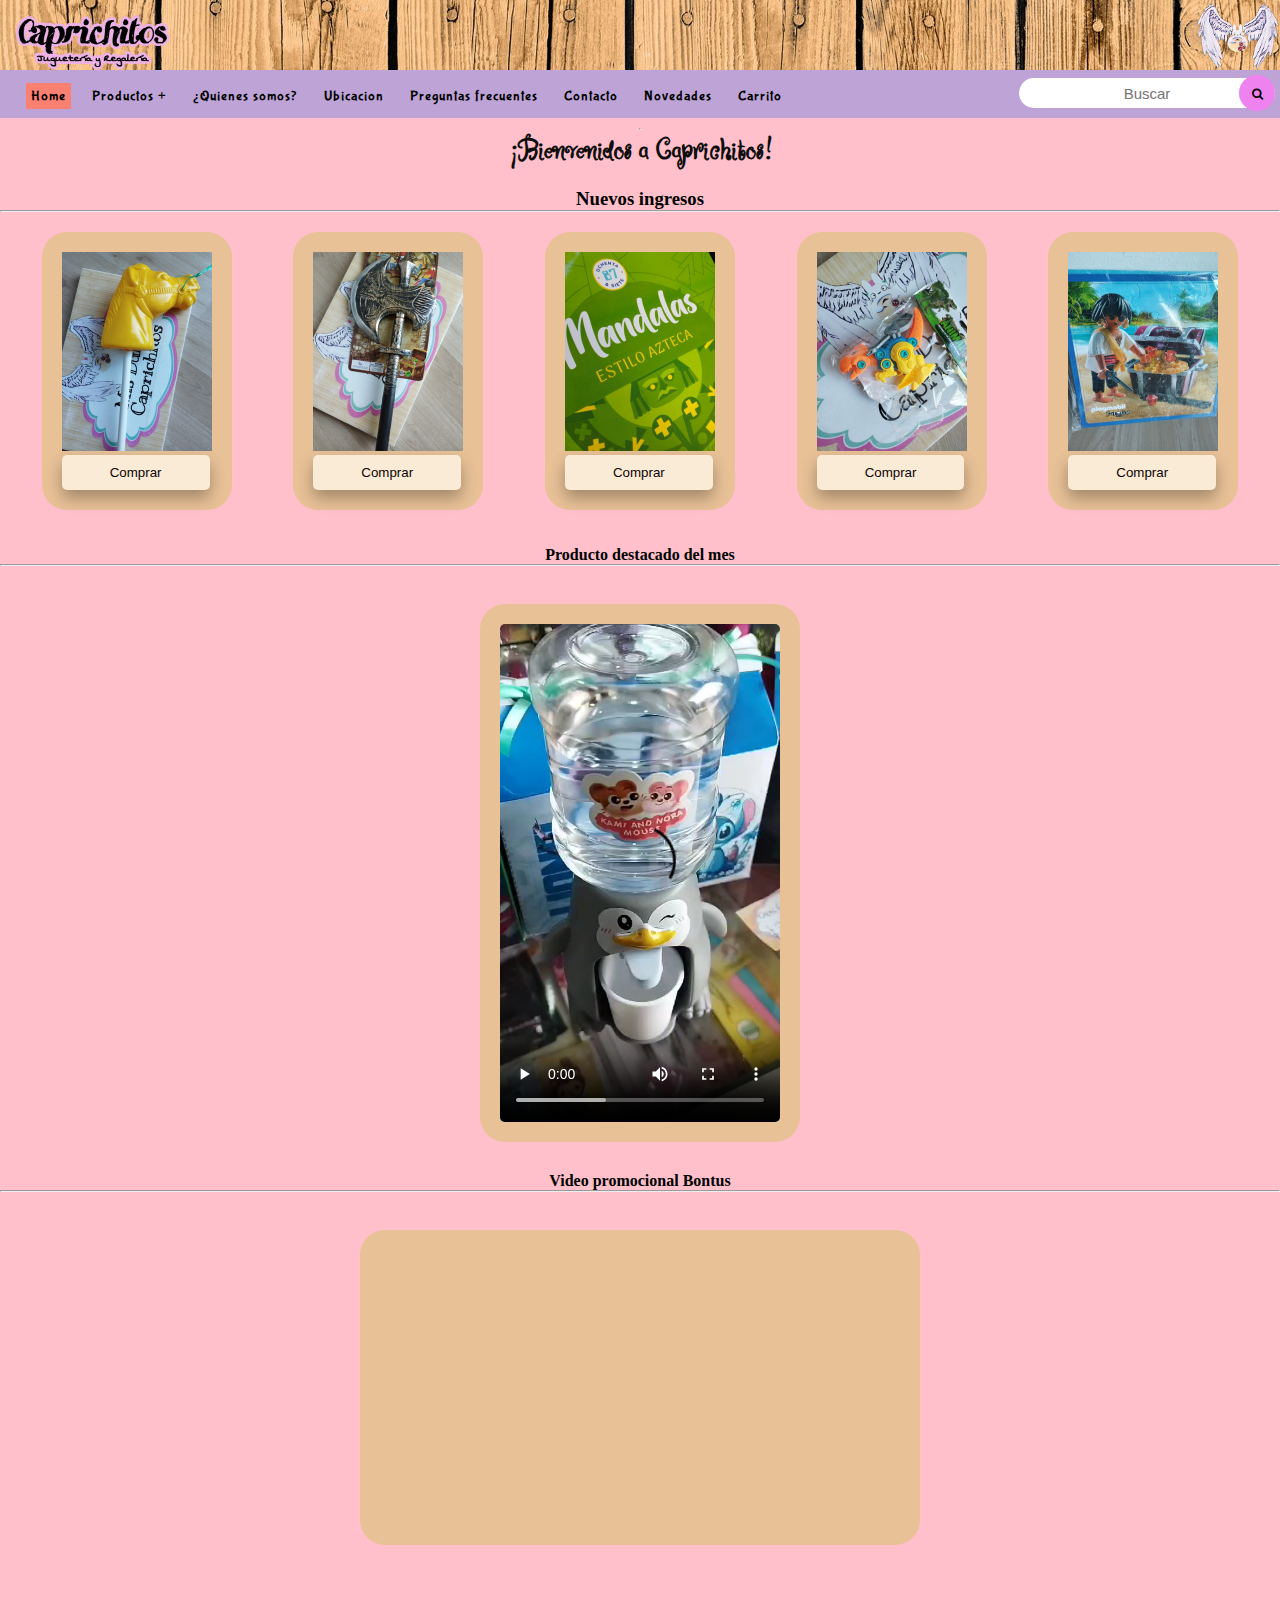
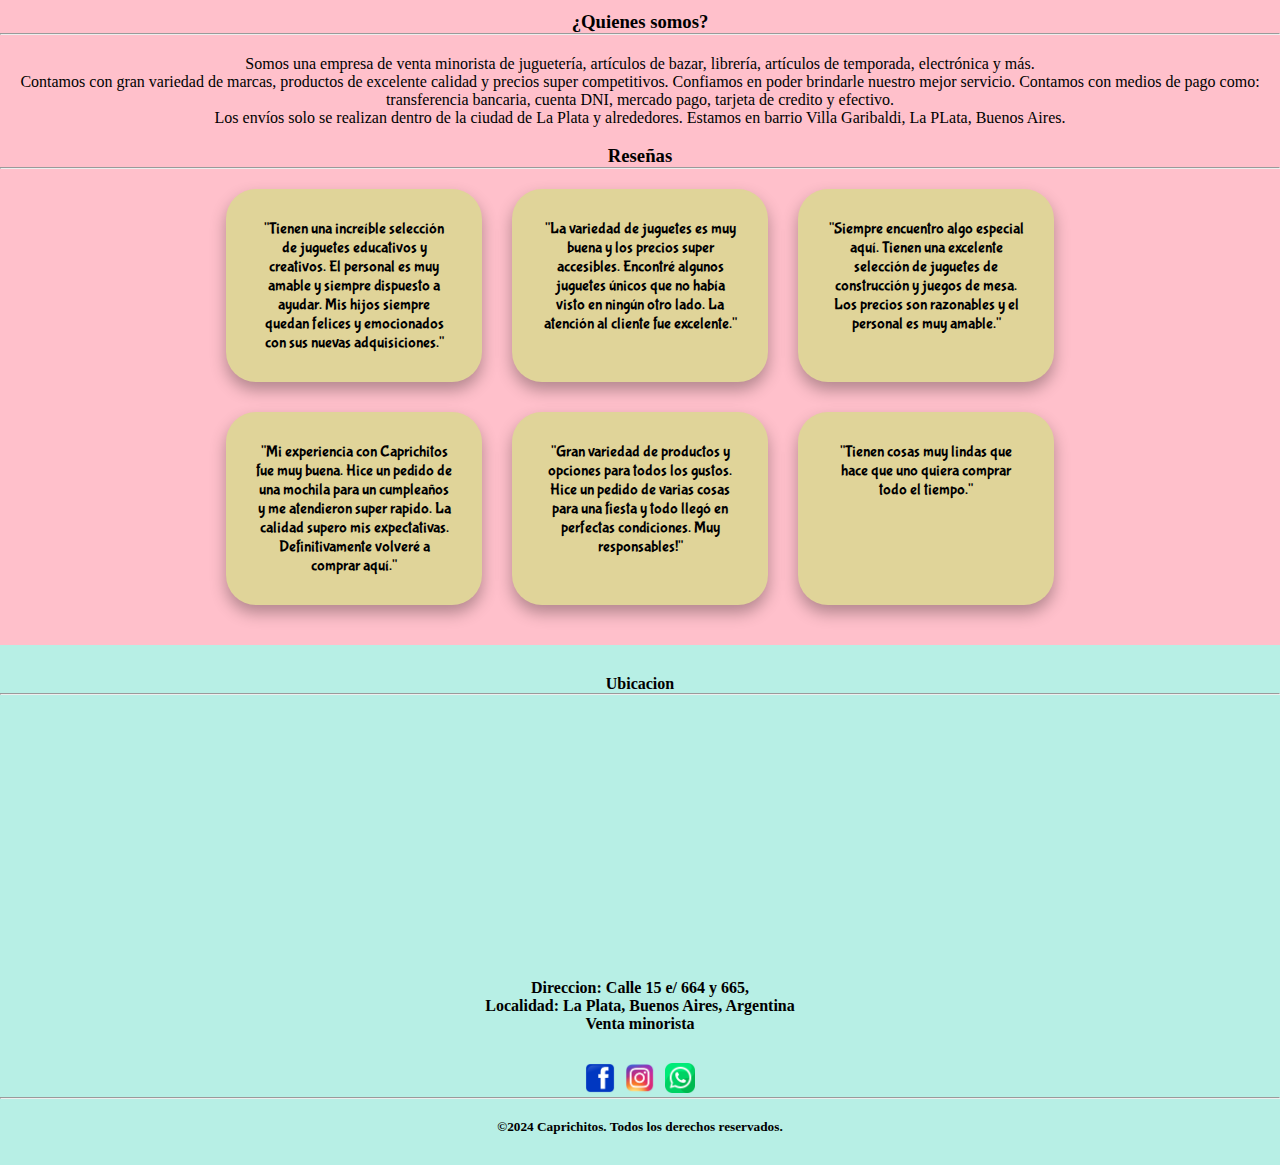
<file: Index.html>
<!DOCTYPE html>
<html lang="es">
<head>
    <meta charset="UTF-8">
    <meta name="viewport" content="width=device-width, initial-scale=1.0">
    <link rel="stylesheet" href="./css/styles.css">
    <title>Caprichitos</title>
    <link rel="icon" href="img/totoroAlasico.ico">

    <link rel="preconnect" href="https://fonts.googleapis.com">
    <link rel="preconnect" href="https://fonts.gstatic.com" crossorigin>
    <link href="https://fonts.googleapis.com/css2?family=Qwitcher+Grypen:wght@400;700&family=Ruge+Boogie&display=swap" rel="stylesheet">

    <link href="https://fonts.googleapis.com/css2?family=Bubblegum+Sans&family=Qwitcher+Grypen:wght@400;700&family=Ruge+Boogie&display=swap" rel="stylesheet">

    <link rel="stylesheet" href="https://cdnjs.cloudflare.com/ajax/libs/font-awesome/4.7.0/css/font-awesome.min.css">
</head>
<body>
   <header>
      <div class="menu">
        <div class="logos">
          <img class="caprichito" src="img/logo.png" alt="Imagen Logo" >
          <img class="totoro" src="img/totoroAlas.png" alt="Imagen totoro" >
        </div>    
        <nav id="menu2">
            <input type="checkbox" id="check">
            <label for="check" class="checkbtn">
                <i class="fa fa-bars "></i>
            </label>
            <div class="buscador">
              <form action="">
                 <input type="text" name="buscar" id="busca" placeholder="Buscar">
                 <button type="submit"><i class="fa fa-search"></i></button>
              </form>
            </div>
            <ul>
                <li><a class="b" href="Index.html" alt="inicio">Home</a></li>
                <li><a href="jugueteria.html">Productos + </a>
                   <ul>
                      <li><a href="jugueteria.html">Jugueteria</a></li> 
                      <li><a href="#electro">Electronica</a></li>
                      <li><a href="#Mak">Make up/Accesorios</a></li>
                      <li><a href="#coti">Cotillon/Reposteria</a></li>
                      <li><a href="#marro">Marroquineria</a></li>
                      <li><a href="#li">Libreria</a></li>
                      <li><a href="#baz">Bazar</a></li>
                      <li><a href="#ver">Verano</a></li>
                      <li><a href="#indu">Indumentaria</a></li>
                      <li><a href="#var">Varios</a></li>  
                   </ul>
                </li>
                <li><a href="#quienes">¿Quienes somos?</a></li>
                <li><a href="#ubi">Ubicacion</a></li>
                <li><a> Preguntas frecuentes</a></li>
                <li><a href="Contacto.html">Contacto</a></li>
                <li><a href="#ingresos">Novedades</a></li>      
                <li><a href="carrito.html">Carrito</a> </li>        
            </ul>
        </nav>
      </div>
    </header>
    <main>
      <div class="principal">
        <div class="bienvenida">
          <hr>
          <h1>¡Bienvenidos a Caprichitos!</h1>
        </div>
        <br>
        <div class="texto" id="ingresos">
          <h3><strong>Nuevos ingresos</strong></h3>
          <hr>
        </div>
        <div class="container">
          <div class="card">
            <img  src="img/caballito montable.jpg" alt="Imagen caballito"><br>
            <button class="bot">Comprar</button>
          </div>
          <div class="card">
             <img src="img/hacha pirata.jpg" alt="hacha pirata"><br>
             <button class="bot">Comprar</button>
          </div>
          <div class="card">
             <img src="img/Libro de mandalas.jpg" alt="mandala"><br>
             <button class="bot">Comprar</button>
          </div>
          <div class="card">
             <img src="img/mini dino.jpg" alt="dinosaurio"><br>
             <button class="bot">Comprar</button>
          </div>
          <div class="card">
             <img src="img/rompecabezas playmovil.jpg" alt="rompecabezas"><br>
             <button class="bot">Comprar</button>
          </div>
        </div>
        <br>
        <br>
        <div class="texto">
           <h4>Producto destacado del mes</h4>
           <hr>
        </div>
        <br>
        <div class="center">
           <video class="card"  width="25%" controls>
              <source src="img/dispenser.mp4" type="video/mp4">
           </video>
        </div>
        <div class="texto">
           <h4>Video promocional Bontus </h4>
           <hr>
        </div>
        <br>
        <div class="center">
           <iframe class="cardVideo" width="560" height="315" src="https://www.youtube.com/embed/Nqrs35d6huc?si=KPVwLVrH1MwmhAhh" title="YouTube video player" frameborder="0" allow="accelerometer; autoplay; clipboard-write; encrypted-media; gyroscope; picture-in-picture; web-share" referrerpolicy="strict-origin-when-cross-origin" allowfullscreen></iframe>
        </div>
        <br>
        <br>
      </div>
      <div class="texto">
        <h3 id="quienes">¿Quienes somos?</h3>
        <hr>
        <div class="somos">
         <p>
           Somos una empresa de venta minorista de juguetería, artículos de bazar, librería, artículos de temporada, electrónica y más.
         </p>
         <p>
          Contamos con gran variedad de marcas, productos de excelente calidad y precios super competitivos. Confiamos en poder brindarle nuestro mejor servicio. 
          Contamos con medios de pago como: transferencia bancaria, cuenta DNI, mercado pago, tarjeta de credito y efectivo.
         </p>
         <p>
          Los envíos solo se realizan dentro de la ciudad de La Plata y alrededores.
          Estamos en barrio Villa Garibaldi, La PLata, Buenos Aires.
         </p>
        </div>
      </div>
      <br>
      <div class="texto">
         <h3>Reseñas</h3>
         <hr>
      </div>
      <div class="grid-container">
        <div class="grilla-item uno">
            <p>"Tienen una increíble selección de juguetes educativos y creativos. El personal es muy amable y siempre dispuesto a ayudar. Mis hijos siempre quedan felices y emocionados con sus nuevas adquisiciones."</p>
        </div>
        <div class="grilla-item">
            <p>
              "La variedad de juguetes es muy buena y los precios super accesibles. Encontré algunos juguetes únicos que no había visto en ningún otro lado. La atención al cliente fue excelente."
            </p>
        </div>
        <div class="grilla-item">
            <p>
              "Siempre encuentro algo especial aquí. Tienen una excelente selección de juguetes de construcción y juegos de mesa. Los precios son razonables y el personal es muy amable."
            </p>
        </div>
        <div class="grilla-item">
            <p>
              "Mi experiencia con Caprichitos fue muy buena. Hice un pedido de una mochila para un cumpleaños y me atendieron super rapido. La calidad supero mis expectativas. Definitivamente volveré a comprar aquí."
            </p>
        </div>
        <div class="grilla-item">
            <p>
              "Gran variedad de productos y opciones para todos los gustos. Hice un pedido de varias cosas para una fiesta y todo llegó en perfectas condiciones. Muy responsables!"
            </p>
        </div>
        <div class="grilla-item">
            <p>
              "Tienen cosas muy lindas que hace que uno quiera comprar todo el tiempo."
            </p>
        </div>
      </div> 
    </main>
    <footer>  
      <div class="texto">
        <h4 id="ubi">Ubicacion</h4>
        <hr>
        <div class="center">
          <section class="mapa">
             <iframe src="https://www.google.com/maps/embed?pb=!1m14!1m12!1m3!1d2311.0459124933027!2d-57.8538421669521!3d-34.99888236167084!2m3!1f0!2f0!3f0!3m2!1i1024!2i768!4f13.1!5e0!3m2!1ses-419!2sar!4v1728937532451!5m2!1ses-419!2sar" width="200" height="200" style="border:0;" allowfullscreen="" loading="lazy" referrerpolicy="no-referrer-when-downgrade"></iframe>
          </section>
        </div>
        <div class="dire">
          <h4>Direccion: Calle 15 e/ 664 y 665,</h4>
          <h4>Localidad: La Plata, Buenos Aires, Argentina</h4>
          <h4>Venta minorista</h4>
        </div>  
        <div class="icons">
          <a href="https://www.facebook.com/Mdcaprichitos" target="_blank">
          <img class="redes" src="img/face.png" title="Pagina de Facebook"></a>
          <a href="https://www.instagram.com/invites/contact/?igsh=199zva26a1tsr&utm_content=fpr7tpt" target="_blank">
          <img class="redes" src="img/instagram.png" title="Enlace de instagram"></a>      
          <a href="http://wa.me/+542216035850" target="_blank">
          <img class="redes" src="img/whatsapp_2504957.png" title="whats app"></a>   
        </div>
      </div>   
      <hr>
      <div class="center">
         <h5>&copy;2024 Caprichitos. Todos los derechos reservados. </h5>
      </div>
    </footer>
    
</body>
</html>
</file>
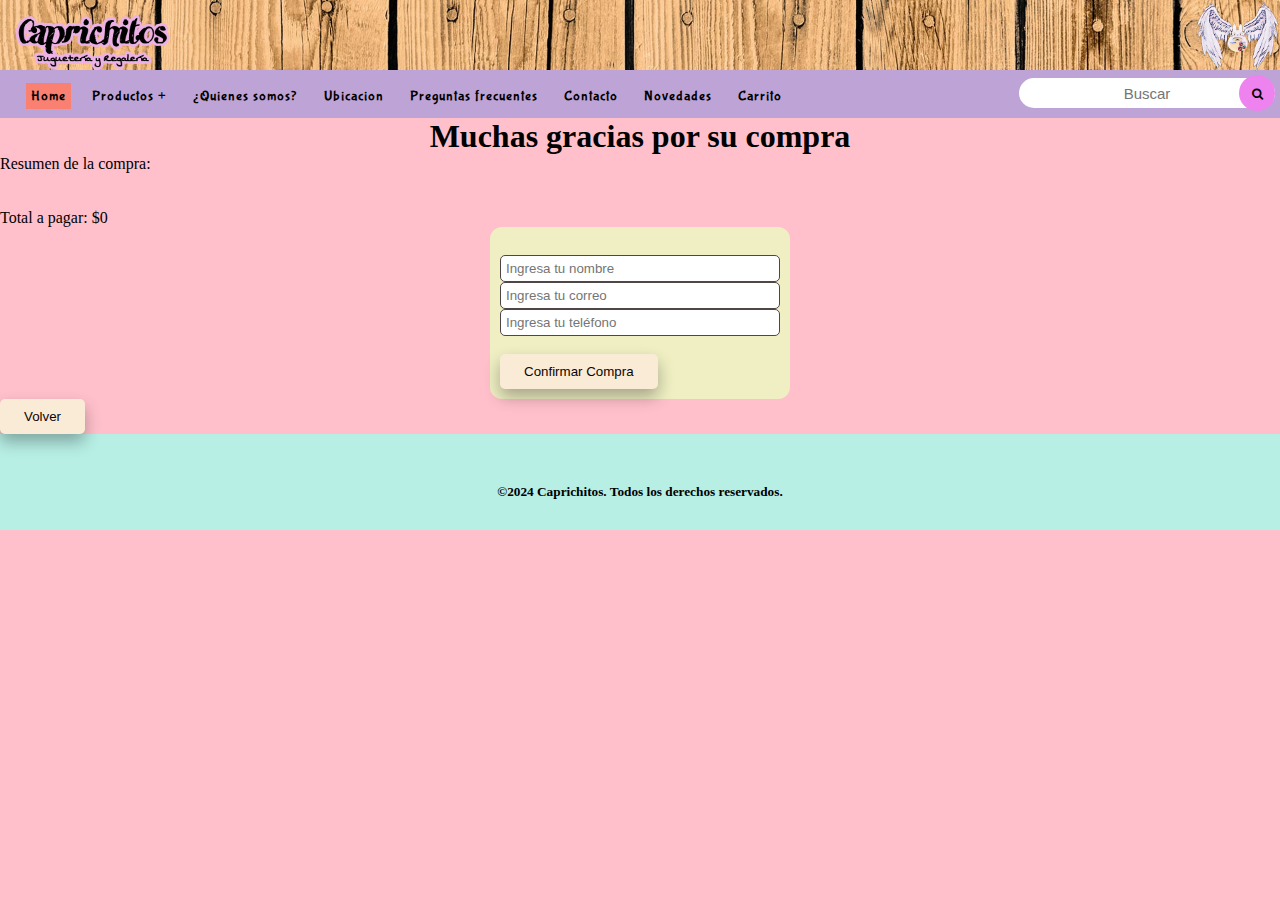
<file: carrito.html>
<!DOCTYPE html>
<html lang="es">
<head>
    <meta charset="UTF-8">
    <meta name="viewport" content="width=device-width, initial-scale=1.0">
    <title>Resumen de Compra</title>
    <link rel="stylesheet" href="./css/styles.css">
    <title>Caprichitos</title>
    <link rel="icon" href="img/totoroAlasico.ico">

    <link rel="preconnect" href="https://fonts.googleapis.com">
    <link rel="preconnect" href="https://fonts.gstatic.com" crossorigin>
    <link href="https://fonts.googleapis.com/css2?family=Qwitcher+Grypen:wght@400;700&family=Ruge+Boogie&display=swap" rel="stylesheet">

    <link href="https://fonts.googleapis.com/css2?family=Bubblegum+Sans&family=Qwitcher+Grypen:wght@400;700&family=Ruge+Boogie&display=swap" rel="stylesheet">

    <link rel="stylesheet" href="https://cdnjs.cloudflare.com/ajax/libs/font-awesome/4.7.0/css/font-awesome.min.css">
</head>
<body>
   <header>
      <div class="menu">
        <div class="logos">
          <img class="caprichito" src="img/logo.png" alt="Imagen Logo" >
          <img class="totoro" src="img/totoroAlas.png" alt="Imagen totoro" >
        </div>    
        <nav id="menu2">
            <input type="checkbox" id="check">
            <label for="check" class="checkbtn">
                <i class="fa fa-bars "></i>
            </label>
            <div class="buscador">
              <form action="">
                 <input type="text" name="buscar" id="busca" placeholder="Buscar">
                 <button type="submit"><i class="fa fa-search"></i></button>
              </form>
            </div>
            <ul>
                <li><a class="b" href="Index.html" alt="inicio">Home</a></li>
                <li><a href="jugueteria.html">Productos + </a>
                   <ul>
                      <li><a href="jugueteria.html">Jugueteria</a></li> 
                      <li><a href="#electro">Electronica</a></li>
                      <li><a href="#Mak">Make up/Accesorios</a></li>
                      <li><a href="#coti">Cotillon/Reposteria</a></li>
                      <li><a href="#marro">Marroquineria</a></li>
                      <li><a href="#li">Libreria</a></li>
                      <li><a href="#baz">Bazar</a></li>
                      <li><a href="#ver">Verano</a></li>
                      <li><a href="#indu">Indumentaria</a></li>
                      <li><a href="#var">Varios</a></li>  
                   </ul>
                </li>
                <li><a href="#quienes">¿Quienes somos?</a></li>
                <li><a href="#ubi">Ubicacion</a></li>
                <li><a> Preguntas frecuentes</a></li>
                <li><a href="Contacto.html">Contacto</a></li>
                <li><a href="#ingresos">Novedades</a></li>      
                <li><a href="carrito.html">Carrito</a> </li>        
            </ul>
        </nav>
      </div>
    </header>
    <main>
        <h1 class="texto">Muchas gracias por su compra</h1>
        <section>
            <div id="detalle"></div>
        </section>

    </main>
   <div class="formulario">
      <form id="formulario" action="https://formspree.io/f/mpwagkjj" method="POST">
           <textarea id="carritoData" name="carrito" style="display:none;"></textarea>
           <textarea id="totalCarrito" name="total" style="display:none;"></textarea>
           <br>
           <input class ="caja" type="text" id="nombre" name="nombre" placeholder="Ingresa tu nombre" required>
           <br>
            <input class ="caja" type="email" id="contactoEmail" name="email" placeholder="Ingresa tu correo" required>
            <br>
           <input class ="caja" type="tel" id="telefono" name="telefono" placeholder="Ingresa tu teléfono" required>
           <br><br>
           <button class = "bot2" type="submit" id="botonEnviar">Confirmar Compra</button>
        </form>
   </div>
    
    <div id="detalle"></div>

    <a href="jugueteria.html"><button class = "bot2">Volver</button></a>
 
    <footer>     
        <div class="center">
           <h5>&copy;2024 Caprichitos. Todos los derechos reservados. </h5>
        </div>
    </footer>
    <script src="/js/carrito.js"></script>
</body>
</html>
</file>
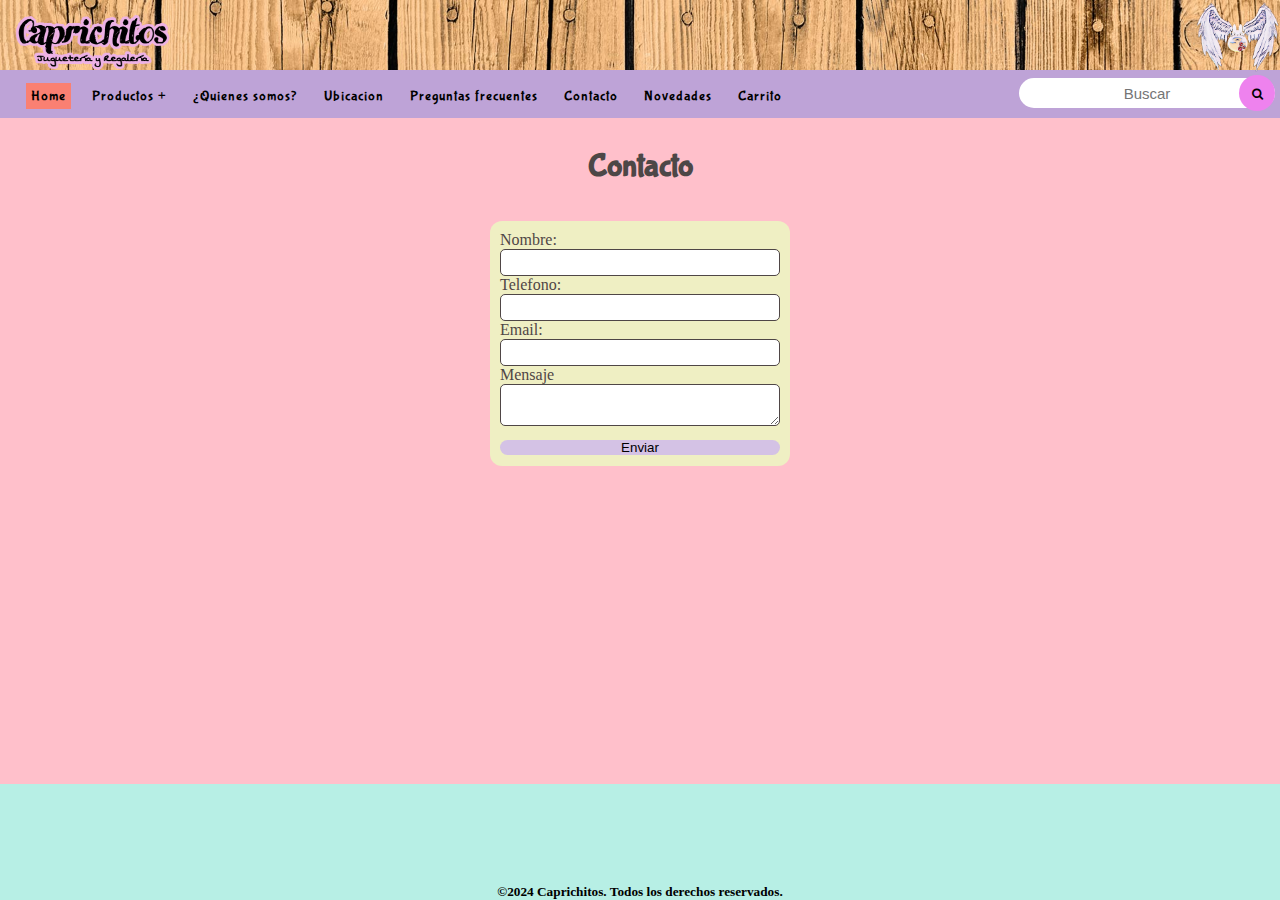
<file: Contacto.html>
<!DOCTYPE html>
<html lang="es">
<head>
    <meta charset="UTF-8">
    <meta name="viewport" content="width=device-width, initial-scale=1.0">
    <title>Caprichitos</title>
    <link rel="icon" href="img/totoroAlasico.ico">
    <link rel="stylesheet" href="./css/styles.css">
    <link rel="preconnect" href="https://fonts.googleapis.com">


    <link href="https://fonts.googleapis.com/css2?family=Bubblegum+Sans&family=Qwitcher+Grypen:wght@400;700&family=Ruge+Boogie&display=swap" rel="stylesheet">
    <link rel="stylesheet" href="https://cdnjs.cloudflare.com/ajax/libs/font-awesome/4.7.0/css/font-awesome.min.css">
</head>
<body>
 <div class="division">
    <header>
        <div class="menu">
            <div class="logos">
              <img class="caprichito" src="img/logo.png" alt="Imagen Logo" >
              <img class="totoro" src="img/totoroAlas.png" alt="Imagen totoro" >
            </div>    
            <nav id="menu2">
                <input type="checkbox" id="check">
                <label for="check" class="checkbtn">
                    <i class="fa fa-bars "></i>
                </label>
                <div class="buscador">
                  <form action="">
                     <input type="text" name="buscar" id="busca" placeholder="Buscar">
                     <button type="submit"><i class="fa fa-search"></i></button>
                  </form>
                </div>
                <ul>
                    <li><a class="b" href="Index.html">Home</a></li>
                    <li><a href="jugueteria.html">Productos +</a>
                       <ul>
                          <li><a href="jugueteria.html">Jugueteria</a></li> 
                          <li><a href="#electro">Electronica</a></li>
                          <li><a href="#Mak">Make up/Accesorios</a></li>
                          <li><a href="#coti">Cotillon/Reposteria</a></li>
                          <li><a href="#marro">Marroquineria</a></li>
                          <li><a href="#li">Libreria</a></li>
                          <li><a href="#baz">Bazar</a></li>
                          <li><a href="#ver">Verano</a></li>
                          <li><a href="#indu">Indumentaria</a></li>
                          <li><a href="#var">Varios</a></li>  
                       </ul>
                    </li>
                    <li><a href="Index.html">¿Quienes somos?</a></li>
                    <li><a href="Index.html">Ubicacion</a></li>
                    <li><a> Preguntas frecuentes</a></li>
                    <li><a href="Contacto.html">Contacto</a></li>
                    <li><a href="#ingresos">Novedades</a></li>      
                    <li><a href="carrito.html">Carrito</a> </li>        
                </ul>
            </nav>
          </div>
    </header>
    <main>
        <div class="contacto">
            <h1>Contacto</h1>
        </div>
        <br><br>
        <div class="formulario">
            <section>
                <form action="https://formspree.io/f/mpwagkjj" method="POST">
                    
                   <label>Nombre:</label>
                   <br>
                   <input class="caja" size="30" type="text" name="nombre">
                   <br/>
                   <label>Telefono:</label>
                   <br>
                   <input class="caja" size="30" number="text" name="telefono">
                   <br/>
                   <label>Email:</label>
                   <br>
                   <input class="caja" size="30" type="text" name="email">
                   <br/>
                   <label>Mensaje</label>
                   <br/>
                   <textarea class="caja" name="message"></textarea>
                   <br/>
                   <input class="enviar" type="submit" value="Enviar">      
                </form>                    
            </section>
        </div>
    </main>
    <footer>
        <div class="pie">
            <h5>&copy;2024 Caprichitos. Todos los derechos reservados. </h1>
         </div>
    </footer>
 </div>
</body>
</html>
</file>
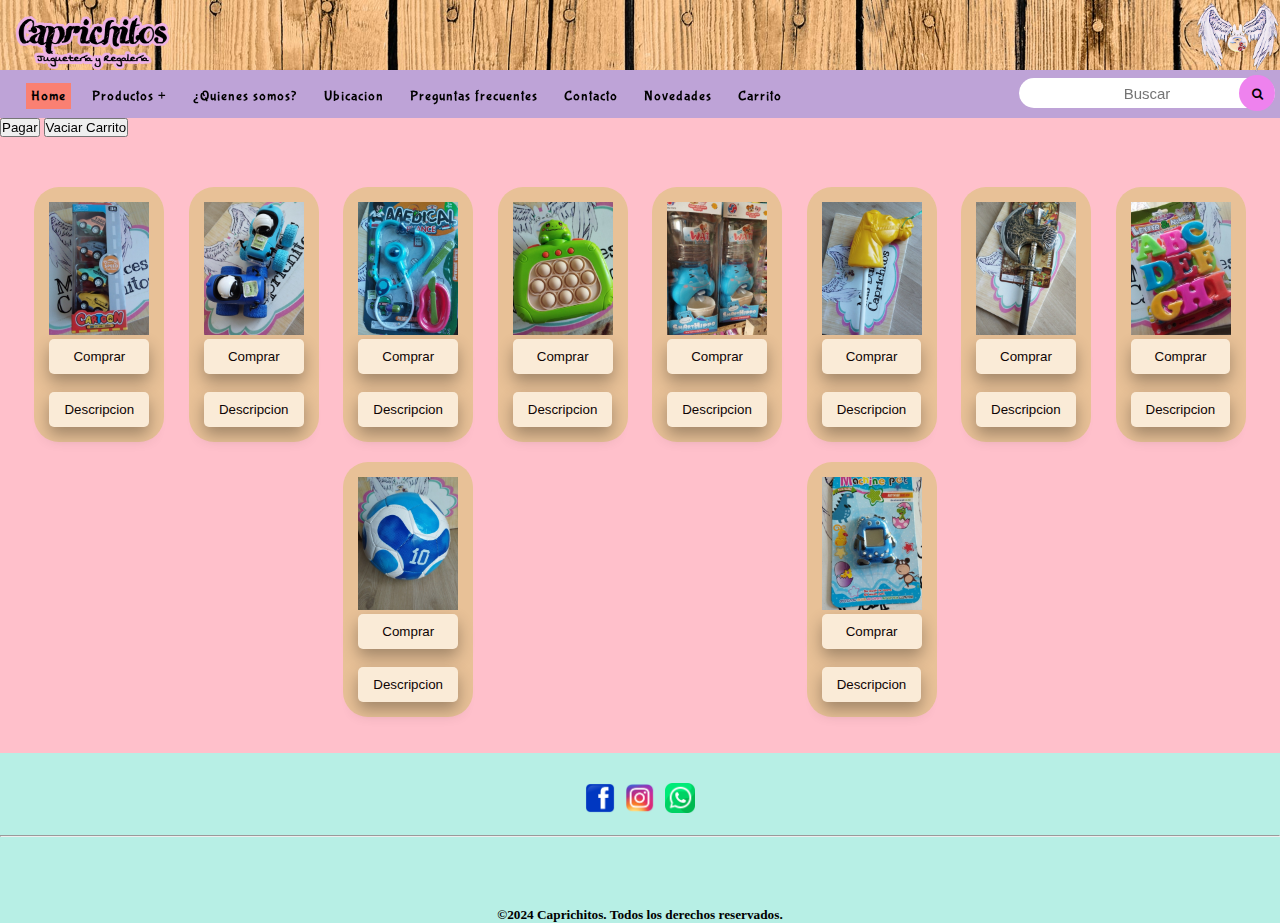
<file: jugueteria.html>
<!DOCTYPE html>
<html lang="es">
<head>
    <meta charset="UTF-8">
    <meta name="viewport" content="width=device-width, initial-scale=1.0">
    <title>Caprichitos</title>
    <link rel="icon" href="img/totoroAlasico.ico">
    <link rel="stylesheet" href="./css/styles.css">
    <link rel="preconnect" href="https://fonts.googleapis.com">


    <link href="https://fonts.googleapis.com/css2?family=Bubblegum+Sans&family=Qwitcher+Grypen:wght@400;700&family=Ruge+Boogie&display=swap" rel="stylesheet">
    <link rel="stylesheet" href="https://cdnjs.cloudflare.com/ajax/libs/font-awesome/4.7.0/css/font-awesome.min.css">
</head>
<body>
    <header>
        <div class="menu">
            <div class="logos">
              <img class="caprichito" src="img/logo.png" alt="Imagen Logo" >
              <img class="totoro" src="img/totoroAlas.png" alt="Imagen totoro" >
            </div>    
            <nav id="menu2">
                <input type="checkbox" id="check">
                <label for="check" class="checkbtn">
                    <i class="fa fa-bars "></i>
                </label>
                <div class="buscador">
                  <form action="">
                     <input type="text" name="buscar" id="busca" placeholder="Buscar">
                     <button type="submit"><i class="fa fa-search"></i></button>
                  </form>
                </div>
                <ul>
                    <li><a class="b" href="Index.html">Home</a></li>
                    <li><a href="jugueteria.html">Productos +</a>
                       <ul>
                          <li><a href="jugueteria.html">Jugueteria</a></li> 
                          <li><a href="#electro">Electronica</a></li>
                          <li><a href="#Mak">Make up/Accesorios</a></li>
                          <li><a href="#coti">Cotillon/Reposteria</a></li>
                          <li><a href="#marro">Marroquineria</a></li>
                          <li><a href="#li">Libreria</a></li>
                          <li><a href="#baz">Bazar</a></li>
                          <li><a href="#ver">Verano</a></li>
                          <li><a href="#indu">Indumentaria</a></li>
                          <li><a href="#var">Varios</a></li>  
                       </ul>
                    </li>
                    <li><a href="Index.html">¿Quienes somos?</a></li>
                    <li><a href="Index.html">Ubicacion</a></li>
                    <li><a> Preguntas frecuentes</a></li>
                    <li><a href="Contacto.html">Contacto</a></li>
                    <li><a href="#ingresos">Novedades</a></li>      
                    <li><a href="carrito.html">Carrito</a> </li>     
                </ul>
            </nav>
          </div>
          <button id="btnPagar" onclick="pagar()">Pagar</button>
          <button id="btnLimpiar" onclick="limpiarCarrito()">Vaciar Carrito</button>
    </header>
    <main>
        <div class="juguetes">
            <div id = "Autitos" class="card2">
              <img  src="img/autitosfriccion.jpg" alt="Imagen autito"><br>
              <button id="btnComprar" onclick="agregarProducto('Autitos', 8200)"class="bot2">Comprar</button>
              <br>
              <br>
              <button class = "bot3" onclick="agregarParrafo()">Descripcion</button>

            </div>
            <div id = "autitoconluz" class="card2">
               <img src="img/autoslocos.jpg" alt="hacha pirata"><br>
               <button id="btnComprar" onclick="agregarProducto('autitoconluz', 8000)"class="bot2">Comprar</button>
               <br>
               <br>
               <button class = "bot3" onclick="agregarParrafo2()">Descripcion</button>
            </div>
            <div id = "setdoctor" class="card2">
               <img src="img/set de doctor.jpg" alt="mandala"><br>
               <button id="btnComprar" onclick="agregarProducto('setdoctor', 2700)"class="bot2">Comprar</button>
               <br>
               <br>
               <button class = "bot3" onclick="agregarParrafo3()">Descripcion</button>
            </div>
            <div id = "popit" class="card2">
               <img src="img/popitdino.jpg" alt="dinosaurio"><br>
               <button id="btnComprar" onclick="agregarProducto('popit', 8500)"class="bot2">Comprar</button>
               <br>
               <br>
               <button class = "bot3" onclick="agregarParrafo4()">Descripcion</button>
            </div>
            <div id ="dispenser" class="card2">
               <img src="img/Dispenser.jpg" alt="rompecabezas"><br>
               <button id="btnComprar" onclick="agregarProducto('dispenser', 10200)" class="bot2">Comprar</button>
               <br>
               <br>
               <button class = "bot3" onclick="agregarParrafo5()">Descripcion</button>
            </div>
            <div id = "caballito" class="card2">
                <img  src="img/caballito montable.jpg" alt="Imagen caballito"><br>
                <button id="btnComprar" onclick="agregarProducto('caballito', 3900)" class="bot2">Comprar</button>
                <br>
                <br>
                <button class = "bot3" onclick="agregarParrafo6()">Descripcion</button>
              </div>
              <div id = "hacha" class="card2">
                 <img src="img/hacha pirata.jpg" alt="hacha pirata"><br>
                 <button id="btnComprar" onclick="agregarProducto('hacha', 5500)" class="bot2">Comprar</button>
                 <br>
                 <br>
                 <button class = "bot3"onclick="agregarParrafo7()">Descripcion</button>
              </div>
              <div id = "letras" class="card2">
                 <img src="img/letras imantadas.jpg" alt="mandala"><br>
                 <button id="btnComprar" onclick="agregarProducto('letras', 5900)" class="bot2">Comprar</button>
                 <br>
                 <br>
                 <button class = "bot3" onclick="agregarParrafo8()">Descripcion</button>
              </div>
              <div id = "futbol" class="card2">
                 <img src="img/pelota messi.jpg" alt="dinosaurio"><br>
                 <button id="btnComprar" onclick="agregarProducto('futbol', 9900)" class="bot2">Comprar</button>
                 <br>
                 <br>
                 <button class = "bot3" onclick="agregarParrafo9()">Descripcion</button>
              </div>
              <div id = "mascota" class="card2">
                 <img src="img/´mascota virtual.jpg" alt="rompecabezas"><br>
                 <button id="btnComprar" onclick="agregarProducto('mascota', 6000)" class="bot2">Comprar</button>
                 <br>
                 <br>
                 <button class = "bot3" onclick="agregarParrafo10()">Descripcion</button>
              </div>
         </div>
    <main>
        <br>
        <br>
        <div id="carrito"></div>
    <footer>
      <section>
        <div class="icons">
            <a href="https://www.facebook.com/Mdcaprichitos" target="_blank">
            <img class="redes" src="img/face.png" title="Pagina de Facebook"></a>
            <a href="https://www.instagram.com/invites/contact/?igsh=199zva26a1tsr&utm_content=fpr7tpt" target="_blank">
            <img class="redes" src="img/instagram.png" title="Enlace de instagram"></a>      
            <a href="http://wa.me/+542216035850" target="_blank">
            <img class="redes" src="img/whatsapp_2504957.png" title="whats app"></a>   
          </div>
          <br>
        </div>   
        <hr>
        <div class="pie">
           <h5>&copy;2024 Caprichitos. Todos los derechos reservados. </h1>
        </div>
      </section>
    </footer>
    <script src="./js/javascript.js"></script>
</body>
</html>
</file>
<file: css/styles.css>
*{
    padding: 0;
    margin: 0;
    text-decoration: none;
    list-style: none;
    box-sizing: border-box;
}
body {
    background-color: rgb(255, 192, 203);
    background-size: 100%;
    background-attachment: fixed;
}
header { 
    position: sticky;
    top: 0px;
}
.logos {
    background-image: url(/img/bezbarvy.jpg);
    background-size: cover;
    height: 70px;
    flex-direction: column;
}
.caprichito {
    width: 180px;
    margin-left: 3px;
    padding: 10px;
}
.totoro {
    width: 85px;
    float: right;
}
.checkbtn {
    font-size:30px ;
    color: rgb(243, 110, 110);
    float: left;
    line-height: 50px;
    margin-left: 10px;
    cursor: pointer;
    display: none;
}
#check {
    display:none;
}
.buscador {
    position: relative;
    padding-top: 8px;
}
.buscador input {
    float: right;
    width: 20%;
    height: 30px;
    border:none;
    outline:none;
    background:rgb(255, 255, 255);
    border-radius: 30px;
    color:black;
    font-size: 15px;
    text-align: center;
    margin-right: 5px;  
}
.buscador button {
    float: right;
    cursor:pointer;
    width:40px;
    height: 40px;
    border-radius: 30px;
    border:none;
    position:absolute;
    top: 3px;
    right:3px;
    transform:scale(0.9);
    background: rgb(238, 130, 238);
}
#menu2 {
    background:rgb(190, 163, 215);
    padding-bottom:40px;
    top: 15px;
}
#menu2 ul {
    float:left;
    margin-left:20px ;
}
#menu2 ul li a {
    display:block;
    color:black;
    text-align: center;
    font-size:14px;
    padding: 5px;
    font-family: "Bubblegum Sans", sans-serif;
    text-transform:unset;
    letter-spacing:1px;
    margin:0 1px;
}
#menu2 ul li {
    display: inline-block;
    position:relative;
    margin: 4px;
    padding: 1px;
    font-style: normal;
}
 #menu2 ul li a.b, a:hover {
    background:rgb(250, 128, 114);
    transition: .3s;
}
#menu2 ul li ul {
    display:none;
    position:absolute;
    margin-left: 0px;
    top:100%;
    left:2px;
    background-color: rgba(148, 71, 71, 0.5);
    list-style: none;
    padding:2px;
    transition: .3s;
}
#menu2 ul li ul li {
    float:none;
    width: 160px;
}
#menu2 ul li ul a {
    line-height:120%;
    padding:10px 5px;
}
#menu2 ul li:hover > ul {
    display:block;
}
.bienvenida {
    color:rgb(15, 14, 14);
    font-family: "Ruge Boogie", cursive;
    display:grid;
    place-items: center;
    margin-top: 10px;
}
.ingresos {
    margin-left:30px;
}
.container img {
    width: 150px;
}
.button {
  background-color: rgb(243, 110, 110);
}
.container {
    display: flex;
    justify-content: space-evenly;
    flex-wrap: wrap;
    flex-direction: row;
    align-items: center;
    gap:20px;
    margin-top: 20px;    
}
.card {
   background-color: rgb(232, 193, 151);
   padding: 20px;
   border-radius:25px ;
}
.cardVideo {
    background-color: rgb(232, 193, 151);
    padding: 20px;
    border-radius:25px ;
}
.bot {
   border: none;
   color: rgb(14, 4, 4);
   padding: 10px 48px;
   cursor: pointer;
   border-radius: 5px;
   background-color: antiquewhite;
   transition: transform 0.3s ease-in-out;
   box-shadow: 0px 8px 16px rgba(0, 0, 0, 0.3);
}
.bot:hover {
    background-color: rgb(229, 127, 17);
}
.bot:active {
    transform: scale(0.9);
}
.texto {
    text-align: center;
}
.center {
    display:grid;
    place-items: center;
    padding-bottom: 30px;
    margin-top: 20px;
}
.redes {
    width: 30px;
}
.icons {
    display: flex;
    justify-content: center;
    gap:10px;
}
.grid-container {
    display: grid;
    grid-template-columns: repeat(3, 20%);
    grid-template-rows:repeat(2, auto);
    place-content: center;
    gap:30px;
    text-align: center;
    font-family: "Bubblegum Sans", sans-serif;
    margin-top: 20px;
    margin-bottom: 40px; 
}
.grilla-item {
    background-color: rgb(224, 212, 153);
    padding: 30px;   
    border-radius: 30px;
    box-shadow: 0px 8px 16px rgba(0, 0, 0, 0.3);
}
.contacto { 
    display: flex;
    justify-content: center;
    font-family: "Bubblegum Sans", sans-serif;
    padding-top: 30px;
    color: rgb(77, 71, 71);
}
.formulario {
    background-color: rgb(239, 239, 195);
    padding: 10px;
    margin: 0 auto;
    width: 300px;
    color: rgb(79, 70, 70);
    border-radius: 12px;
}
.caja {
    border: solid 1px rgb(79, 70, 70);
    padding: 5px;
    border-radius: 5px;
    width: 280px;
}
.caja:hover {
    border-color: rgb(216, 72, 149);
}
.caja:focus {
    border-color: rgb(216, 72, 149);
}
.enviar {
    background-color: rgb(212, 194, 229);
    border-radius: 20px;
    margin-top: 10px;
    border:0;
    outline:none;
    width: 280px;
}
.pie {
    padding-top: 70px;
    display:grid;
    place-items: center;
}
.juguetes {
    display: flex;
    justify-content: space-evenly;
    flex-wrap: wrap;
    flex-direction: row;
    align-items: center;
    padding-top: 50px;
    gap:20px
}
.juguetes img {
    width: 100px;
}
.card2 {
    background-color: rgb(232, 193, 151);
    padding: 15px;
    border-radius:25px ;
 }
 .bot2 {
    border: none;
    color: rgb(14, 4, 4);
    padding: 10px 24px;
    cursor: pointer;
    border-radius: 5px;
    background-color: antiquewhite;
    transition: transform 0.3s ease-in-out;
    box-shadow: 0px 8px 16px rgba(0, 0, 0, 0.3);
 }
 .bot2:hover {
     background-color: rgb(229, 127, 17);
 }
 .bot3 {
    border: none;
    color: rgb(14, 4, 4);
    padding: 10px 15px;
    cursor: pointer;
    border-radius: 5px;
    background-color: antiquewhite;
    transition: transform 0.3s ease-in-out;
    box-shadow: 0px 8px 16px rgba(0, 0, 0, 0.3);
 }
 .bot3:hover {
     background-color: rgb(229, 127, 17);
 }

 .somos {
    margin-top: 20px;
 }
.division {
    display: grid;
    min-height: 100dvh;
    grid-template-rows: auto 1fr auto;
}
.dire {
    padding-top:30px;
    padding-bottom: 30px;
    text-align: center;
}
.juguetes {
    margin-left: 30px;
    margin-right: 30px;
}
footer {
    padding-top: 30px;
    background-color: rgb(183, 239, 229); 
}
@media (max-width:990px) {
    .checkbtn {
        line-height: 45px;
        display: block;
    }
    .buscador button {
        top: 3px;
        right:3px;
    }
    .buscador input {
        font-size: 12px;  
    }
    #menu2 {
        padding-bottom:35px;
        left: 0;
        right: 0;
        top: 4px;
    }
    #menu2 ul {
        position:fixed;
        width: 100%;
        margin:0px;
        height: 100vh;
        background: rgb(245, 245, 220);
        top:112px;
        left:-100%;
        text-align: center;
        transition: all .5s;
    }
    #menu2 ul li {
        display: block;
        margin: 30px 0;
        line-height: 30px;
        width: 100%;
    }
    #menu2 ul li a {
        font-size:20px;
    }
    #menu2 ul li ul a {
        line-height:90%;
        padding:0px 140px;
        font-size: 14px;
        color: aliceblue;
     }
    #menu2 ul li a.b,   #menu2 ul li a:hover{
      background: none;
      color:salmon;
    }
    .cardVideo {
        width:50% ;
    }
    #menu2 ul li ul {
       position:relative;
       width:100%;
       background:rgb(190, 163, 215);
       left:0;
    }
    #check:checked ~ ul {
        left:0;
    }
    #menu2 ul li ul li {
       position: relative;
    }


    .grid-container {
        display: grid;
        grid-template-columns: 1fr;
        grid-template-rows: repeat(6,auto);
        padding: 30px;
    }
    .buscador input {
        font-size: 10px;
        margin-right: 20px;
        width: 78px;
    }
}
</file>
